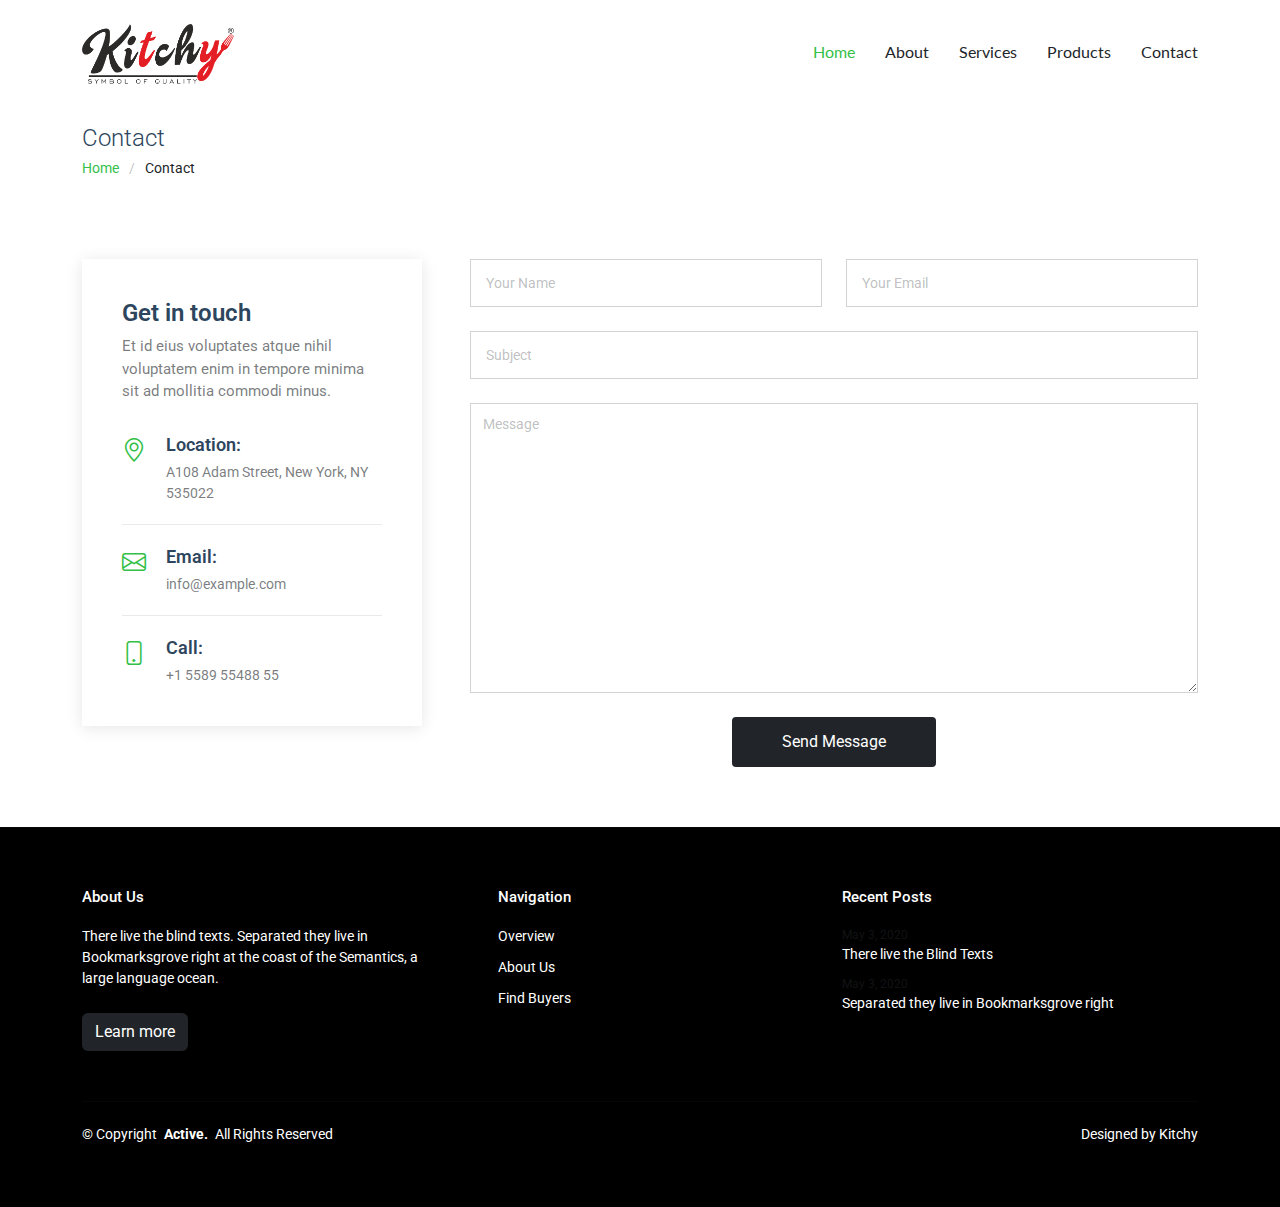
<file: contact.html>
<!DOCTYPE html>
<html lang="en">

<head>
  <meta charset="utf-8">
  <meta content="width=device-width, initial-scale=1.0" name="viewport">
  <title>Kitchy online stores : Contact us</title>
  <meta name="description" content="">
  <meta name="keywords" content="">

  <!-- Favicons -->
  <link href="assets/img/favicon.png" rel="icon">
  <link href="assets/img/apple-touch-icon.png" rel="apple-touch-icon">

  <!-- Fonts -->
  <link href="https://fonts.googleapis.com" rel="preconnect">
  <link href="https://fonts.gstatic.com" rel="preconnect" crossorigin>
  <link href="https://fonts.googleapis.com/css2?family=Roboto:ital,wght@0,100;0,300;0,400;0,500;0,700;0,900;1,100;1,300;1,400;1,500;1,700;1,900&family=Lato:ital,wght@0,100;0,300;0,400;0,700;0,900;1,100;1,300;1,400;1,700;1,900&display=swap" rel="stylesheet">

  <!-- Vendor CSS Files -->
  <link href="assets/vendor/bootstrap/css/bootstrap.min.css" rel="stylesheet">
  <link href="assets/vendor/bootstrap-icons/bootstrap-icons.css" rel="stylesheet">
  <link href="assets/vendor/aos/aos.css" rel="stylesheet">
  <link href="assets/vendor/swiper/swiper-bundle.min.css" rel="stylesheet">
  <link href="assets/vendor/glightbox/css/glightbox.min.css" rel="stylesheet">

  <!-- Main CSS File -->
  <link href="assets/css/main.css" rel="stylesheet">
</head>

<body class="contact-page">

  <header id="header" class="header d-flex align-items-center sticky-top">
    <div class="container-fluid container-xl position-relative d-flex align-items-center justify-content-between">

        <a href="index.html" class="logo d-flex align-items-center">
            <!-- Uncomment the line below if you also wish to use an image logo -->
            <!-- <img src="assets/img/logo.png" alt=""> -->
            <h1 class="sitename"><img src="images/LOGO.png" class="img-fluid w-100"></h1>
          </a>
    
          <nav id="navmenu" class="navmenu">
            <ul>
              <li><a href="index.html" class="active">Home</a></li>
              <li><a href="about.html">About</a></li>
              <li><a href="services.html">Services</a></li>
              <li><a href="portfolio.html">Products</a></li>
        
              <!-- <li class="dropdown"><a href="#"><span>Dropdown</span> <i class="bi bi-chevron-down toggle-dropdown"></i></a>
                <ul>
                
                  <li><a href="#">Dropdown 2</a></li>
                  <li><a href="#">Dropdown 3</a></li>
                  <li><a href="#">Dropdown 4</a></li>
                </ul>
              </li> -->
              <li><a href="contact.html">Contact</a></li>
            </ul>
            <i class="mobile-nav-toggle d-xl-none bi bi-list"></i>
          </nav>
    
        </div>
      </header>

  <main class="main">

    <!-- Page Title -->
    <div class="page-title light-background">
      <div class="container">
        <h1>Contact</h1>
        <nav class="breadcrumbs">
          <ol>
            <li><a href="index.html">Home</a></li>
            <li class="current">Contact</li>
          </ol>
        </nav>
      </div>
    </div><!-- End Page Title -->

    <!-- Contact Section -->
    <section id="contact" class="contact section">

      <div class="container" data-aos="fade">

        <div class="row gy-5 gx-lg-5">

          <div class="col-lg-4">

            <div class="info">
              <h3>Get in touch</h3>
              <p>Et id eius voluptates atque nihil voluptatem enim in tempore minima sit ad mollitia commodi minus.</p>

              <div class="info-item d-flex">
                <i class="bi bi-geo-alt flex-shrink-0"></i>
                <div>
                  <h4>Location:</h4>
                  <p>A108 Adam Street, New York, NY 535022</p>
                </div>
              </div><!-- End Info Item -->

              <div class="info-item d-flex">
                <i class="bi bi-envelope flex-shrink-0"></i>
                <div>
                  <h4>Email:</h4>
                  <p>info@example.com</p>
                </div>
              </div><!-- End Info Item -->

              <div class="info-item d-flex">
                <i class="bi bi-phone flex-shrink-0"></i>
                <div>
                  <h4>Call:</h4>
                  <p>+1 5589 55488 55</p>
                </div>
              </div><!-- End Info Item -->

            </div>

          </div>

          <div class="col-lg-8">
            <form action="forms/contact.php" method="post" role="form" class="php-email-form">
              <div class="row">
                <div class="col-md-6 form-group">
                  <input type="text" name="name" class="form-control" id="name" placeholder="Your Name" required="">
                </div>
                <div class="col-md-6 form-group mt-3 mt-md-0">
                  <input type="email" class="form-control" name="email" id="email" placeholder="Your Email" required="">
                </div>
              </div>
              <div class="form-group mt-3">
                <input type="text" class="form-control" name="subject" id="subject" placeholder="Subject" required="">
              </div>
              <div class="form-group mt-3">
                <textarea class="form-control" name="message" placeholder="Message" required=""></textarea>
              </div>
              <div class="my-3">
                <div class="loading">Loading</div>
                <div class="error-message"></div>
                <div class="sent-message">Your message has been sent. Thank you!</div>
              </div>
              <div class="text-center"><button type="submit" class="btn btn-dark bg-dark text-white">Send Message</button></div>
            </form>
          </div><!-- End Contact Form -->

        </div>

      </div>

    </section><!-- /Contact Section -->

  </main>

 
  <footer id="footer" class="footer light-background">
    <div class="container">
      <div class="row g-4">
        <div class="col-md-6 col-lg-4 mb-3 mb-md-0">
          <div class="widget">
            <h3 class="widget-heading">About Us</h3>
            <p class="mb-4">
              There live the blind texts. Separated they live in Bookmarksgrove
              right at the coast of the Semantics, a large language ocean.
            </p>
            <p class="mb-0">
              <a href="#" class="btn btn-md btn-white bg-dark">Learn more</a>
            </p>
          </div>
        </div>
        <div class="col-md-6 col-lg-4 ps-lg-5 mb-3 mb-md-0">
          <div class="widget">
            <h3 class="widget-heading">Navigation</h3>
            <ul class="list-unstyled float-start me-5">
              <li><a href="#">Overview</a></li>
              <li><a href="#">About Us</a></li>
              <li><a href="#">Find Buyers</a></li>
            </ul>
          
          </div>
        </div>
        <div class="col-md-6 col-lg-4 pl-lg-5">
          <div class="widget">
            <h3 class="widget-heading">Recent Posts</h3>
            <ul class="list-unstyled footer-blog-entry">
              <li>
                <span class="d-block date">May 3, 2020</span>
                <a href="#">There live the Blind Texts</a>
              </li>
              <li>
                <span class="d-block date">May 3, 2020</span>
                <a href="#">Separated they live in Bookmarksgrove right</a>
              </li>
            </ul>
          </div>
        </div>
    
      </div>

      <div class="copyright d-flex flex-column flex-md-row align-items-center justify-content-md-between">
        <p>© <span>Copyright</span> <strong class="px-1 sitename">Active.</strong> <span>All Rights Reserved</span></p>
        <div class="credits">
           Designed by <a href="#">Kitchy</a>
        </div>
      </div>
    </div>
  </footer>
  <!-- Scroll Top -->
  <a href="#" id="scroll-top" class="scroll-top d-flex align-items-center justify-content-center"><i class="bi bi-arrow-up-short"></i></a>

  <!-- Preloader -->
  <div id="preloader"></div>

  <!-- Vendor JS Files -->
  <script src="assets/vendor/bootstrap/js/bootstrap.bundle.min.js"></script>
  <script src="assets/vendor/php-email-form/validate.js"></script>
  <script src="assets/vendor/aos/aos.js"></script>
  <script src="assets/vendor/swiper/swiper-bundle.min.js"></script>
  <script src="assets/vendor/purecounter/purecounter_vanilla.js"></script>
  <script src="assets/vendor/glightbox/js/glightbox.min.js"></script>
  <script src="assets/vendor/imagesloaded/imagesloaded.pkgd.min.js"></script>
  <script src="assets/vendor/isotope-layout/isotope.pkgd.min.js"></script>

  <!-- Main JS File -->
  <script src="assets/js/main.js"></script>

</body>

</html>
</file>
<file: assets/css/main.css>
/* Fonts */
:root {
  --default-font: "Roboto",  system-ui, -apple-system, "Segoe UI", Roboto, "Helvetica Neue", Arial, "Noto Sans", "Liberation Sans", sans-serif, "Apple Color Emoji", "Segoe UI Emoji", "Segoe UI Symbol", "Noto Color Emoji";
  --heading-font: "Roboto",  sans-serif;
  --nav-font: "Lato",  sans-serif;
}

/* Global Colors - The following color variables are used throughout the website. Updating them here will change the color scheme of the entire website */
:root { 
  --background-color: #ffffff; /* Background color for the entire website, including individual sections */
  --default-color: #212529; /* Default color used for the majority of the text content across the entire website */
  --heading-color: #2d465e; /* Color for headings, subheadings and title throughout the website */
  --accent-color: #34bf49; /* Accent color that represents your brand on the website. It's used for buttons, links, and other elements that need to stand out */
  --surface-color: #ffffff; /* The surface color is used as a background of boxed elements within sections, such as cards, icon boxes, or other elements that require a visual separation from the global background. */
  --contrast-color: #ffffff; /* Contrast color for text, ensuring readability against backgrounds of accent, heading, or default colors. */
}

/* Nav Menu Colors - The following color variables are used specifically for the navigation menu. They are separate from the global colors to allow for more customization options */
:root {
  --nav-color: #212529;  /* The default color of the main navmenu links */
  --nav-hover-color: #34bf49; /* Applied to main navmenu links when they are hovered over or active */
  --nav-mobile-background-color: #ffffff; /* Used as the background color for mobile navigation menu */
  --nav-dropdown-background-color: #ffffff; /* Used as the background color for dropdown items that appear when hovering over primary navigation items */
  --nav-dropdown-color: #212529; /* Used for navigation links of the dropdown items in the navigation menu. */
  --nav-dropdown-hover-color: #34bf49; /* Similar to --nav-hover-color, this color is applied to dropdown navigation links when they are hovered over. */
}

/* Color Presets - These classes override global colors when applied to any section or element, providing reuse of the sam color scheme. */

.light-background {
  --background-color: #ffffff;
  --surface-color: #ffffff;
}

.dark-background {
  --background-color: #060606;
  --default-color: #ffffff;
  --heading-color: #ffffff;
  --surface-color: #252525;
  --contrast-color: #ffffff;
}

/* Smooth scroll */
:root {
  scroll-behavior: smooth;
}

/*--------------------------------------------------------------
# General Styling & Shared Classes
--------------------------------------------------------------*/
body {
  color: var(--default-color);
  background-color: var(--background-color);
  font-family: var(--default-font);
}

a {
  color: var(--accent-color);
  text-decoration: none;
  transition: 0.3s;
}

a:hover {
  color: color-mix(in srgb, var(--accent-color), transparent 25%);
  text-decoration: none;
}

h1,
h2,
h3,
h4,
h5,
h6 {
  color: var(--heading-color);
  font-family: var(--heading-font);
}

/* PHP Email Form Messages
------------------------------*/
.php-email-form .error-message {
  display: none;
  background: #df1529;
  color: #ffffff;
  text-align: left;
  padding: 15px;
  margin-bottom: 24px;
  font-weight: 600;
}

.php-email-form .sent-message {
  display: none;
  color: #ffffff;
  background: black !important;
  text-align: center;
  padding: 15px;
  margin-bottom: 24px;
  font-weight: 600;
}

.php-email-form .loading {
  display: none;
  background: var(--surface-color);
  text-align: center;
  padding: 15px;
  margin-bottom: 24px;
}

.php-email-form .loading:before {
  content: "";
  display: inline-block;
  border-radius: 50%;
  width: 24px;
  height: 24px;
  margin: 0 10px -6px 0;
  border: 3px solid var(--accent-color);
  border-top-color: var(--surface-color);
  animation: php-email-form-loading 1s linear infinite;
}

@keyframes php-email-form-loading {
  0% {
    transform: rotate(0deg);
  }

  100% {
    transform: rotate(360deg);
  }
}

/*--------------------------------------------------------------
# Global Header
--------------------------------------------------------------*/
.header {
  color: var(--default-color);
  background-color: var(--background-color);
  padding: 20px 0;
  transition: all 0.5s;
  z-index: 997;
}

.header .logo {
  line-height: 1;
}

.header .logo img {
  max-height: 60px;
  margin-right: 8px;
}

.header .logo h1 {
  font-size: 50px;
  margin: 0;
  font-weight: 300;
  color: var(--heading-color);
}

.scrolled .header {
  box-shadow: 0px 0 18px rgba(0, 0, 0, 0.1);
}

/*--------------------------------------------------------------
# Navigation Menu
--------------------------------------------------------------*/
/* Navmenu - Desktop */
@media (min-width: 1200px) {
  .navmenu {
    padding: 0;
  }

  .navmenu ul {
    margin: 0;
    padding: 0;
    display: flex;
    list-style: none;
    align-items: center;
  }

  .navmenu li {
    position: relative;
  }

  .navmenu a,
  .navmenu a:focus {
    color: var(--nav-color);
    padding: 18px 15px;
    font-size: 16px;
    font-family: var(--nav-font);
    font-weight: 400;
    display: flex;
    align-items: center;
    justify-content: space-between;
    white-space: nowrap;
    transition: 0.3s;
  }

  .navmenu a i,
  .navmenu a:focus i {
    font-size: 12px;
    line-height: 0;
    margin-left: 5px;
    transition: 0.3s;
  }

  .navmenu li:last-child a {
    padding-right: 0;
  }

  .navmenu li:hover>a,
  .navmenu .active,
  .navmenu .active:focus {
    color: var(--nav-hover-color);
  }

  .navmenu .dropdown ul {
    margin: 0;
    padding: 10px 0;
    background: var(--nav-dropdown-background-color);
    display: block;
    position: absolute;
    visibility: hidden;
    left: 14px;
    top: 130%;
    opacity: 0;
    transition: 0.3s;
    border-radius: 4px;
    z-index: 99;
    box-shadow: 0px 0px 30px rgba(0, 0, 0, 0.1);
  }

  .navmenu .dropdown ul li {
    min-width: 200px;
  }

  .navmenu .dropdown ul a {
    padding: 10px 20px;
    font-size: 15px;
    text-transform: none;
    color: var(--nav-dropdown-color);
  }

  .navmenu .dropdown ul a i {
    font-size: 12px;
  }

  .navmenu .dropdown ul a:hover,
  .navmenu .dropdown ul .active:hover,
  .navmenu .dropdown ul li:hover>a {
    color: var(--nav-dropdown-hover-color);
  }

  .navmenu .dropdown:hover>ul {
    opacity: 1;
    top: 100%;
    visibility: visible;
  }

  .navmenu .dropdown .dropdown ul {
    top: 0;
    left: -90%;
    visibility: hidden;
  }

  .navmenu .dropdown .dropdown:hover>ul {
    opacity: 1;
    top: 0;
    left: -100%;
    visibility: visible;
  }
}

/* Navmenu - Mobile */
@media (max-width: 1199px) {
  .mobile-nav-toggle {
    color: var(--nav-color);
    font-size: 28px;
    line-height: 0;
    margin-right: 10px;
    cursor: pointer;
    transition: color 0.3s;
  }

  .navmenu {
    padding: 0;
    z-index: 9997;
  }

  .navmenu ul {
    display: none;
    list-style: none;
    position: absolute;
    inset: 60px 20px 20px 20px;
    padding: 10px 0;
    margin: 0;
    border-radius: 6px;
    background-color: var(--nav-mobile-background-color);
    overflow-y: auto;
    transition: 0.3s;
    z-index: 9998;
    box-shadow: 0px 0px 30px rgba(0, 0, 0, 0.1);
  }

  .navmenu a,
  .navmenu a:focus {
    color: var(--nav-color);
    padding: 10px 20px;
    font-family: var(--nav-font);
    font-size: 17px;
    font-weight: 500;
    display: flex;
    align-items: center;
    justify-content: space-between;
    white-space: nowrap;
    transition: 0.3s;
  }

  .navmenu a i,
  .navmenu a:focus i {
    font-size: 12px;
    line-height: 0;
    margin-left: 5px;
    width: 30px;
    height: 30px;
    display: flex;
    align-items: center;
    justify-content: center;
    border-radius: 50%;
    transition: 0.3s;
    background-color: color-mix(in srgb, var(--accent-color), transparent 90%);
  }

  .navmenu a i:hover,
  .navmenu a:focus i:hover {
    background-color: var(--accent-color);
    color: var(--contrast-color);
  }

  .navmenu a:hover,
  .navmenu .active,
  .navmenu .active:focus {
    color: var(--nav-hover-color);
  }

  .navmenu .active i,
  .navmenu .active:focus i {
    background-color: var(--accent-color);
    color: var(--contrast-color);
    transform: rotate(180deg);
  }

  .navmenu .dropdown ul {
    position: static;
    display: none;
    z-index: 99;
    padding: 10px 0;
    margin: 10px 20px;
    background-color: var(--nav-dropdown-background-color);
    border: 1px solid color-mix(in srgb, var(--default-color), transparent 90%);
    box-shadow: none;
    transition: all 0.5s ease-in-out;
  }

  .navmenu .dropdown ul ul {
    background-color: rgba(33, 37, 41, 0.1);
  }

  .navmenu .dropdown ul a {
    color: var(--nav-dropdown-color);
  }

  .navmenu .dropdown ul a:hover,
  .navmenu .dropdown ul .active:hover,
  .navmenu .dropdown ul li:hover>a {
    color: var(--nav-dropdown-hover-color);
  }

  .navmenu .dropdown>.dropdown-active {
    display: block;
    background-color: rgba(33, 37, 41, 0.03);
  }

  .mobile-nav-active {
    overflow: hidden;
  }

  .mobile-nav-active .mobile-nav-toggle {
    color: #fff;
    position: absolute;
    font-size: 32px;
    top: 15px;
    right: 15px;
    margin-right: 0;
    z-index: 9999;
  }

  .mobile-nav-active .navmenu {
    position: fixed;
    overflow: hidden;
    inset: 0;
    background: rgba(33, 37, 41, 0.8);
    transition: 0.3s;
  }

  .mobile-nav-active .navmenu>ul {
    display: block;
  }
}

/*--------------------------------------------------------------
# Global Footer
--------------------------------------------------------------*/
.footer {
  background-color:black !important;
  color: white !important;
  padding: 60px 0;
  font-size: 14px;
  border-top: 1px solid color-mix(in srgb, var(--default-color), transparent 80%);
}

.footer a {
  color: white !important;
}

.footer a:hover {
  color: white !important;
}

.footer .copyright {
  margin-top: 50px;
  position: relative;
  padding-top: 20px;
  border-top: 1px solid color-mix(in srgb, var(--default-color), transparent 80%);
}

.footer .copyright p,
.footer .copyright .credits {
  margin: 2px 0;
}

.footer .btn-learn-more {
  background-color: var(--accent-color);
  border-radius: 30px;
  padding: 8px 30px;
  border: 2px solid transparent;
  transition: 0.3s all ease-in-out;
  font-size: 14px;
  color: white !important;
}

.footer .btn-learn-more:hover {
  border-color: var(--accent-color);
  background-color: transparent;
  color: white !important;
}

.footer .widget .widget-heading {
  font-size: 15px;
  color: white !important;
  margin-bottom: 20px;
}

.footer .widget ul li {
  margin-bottom: 10px;
  line-height: 1.5;
}

.footer .widget ul li a {
  color: color-mix(in srgb, var(--heading-color), transparent 50%);
}

.footer .widget ul li a:hover {
  text-decoration: none;
  color: var(--heading-color);
}

.footer .widget .footer-blog-entry .date {
  color: color-mix(in srgb, var(--default-color), transparent 50%);
  font-size: 12px;
}

.footer .social-icons li {
  display: inline-block;
}

.footer .social-icons li a {
  display: inline-block;
  width: 40px;
  height: 40px;
  position: relative;
  border-radius: 50%;
  background: color-mix(in srgb, var(--default-color), transparent 90%);
}

.footer .social-icons li a span {
  color: color-mix(in srgb, var(--heading-color), transparent 0%);
  position: absolute;
  top: 50%;
  left: 50%;
  transform: translate(-50%, -50%);
  transition: 0.3s all ease-in-out;
}

.footer .social-icons li a:hover {
  background: var(--accent-color);
}

.footer .social-icons li a:hover span {
  color: white;
}

.footer .social-icons li:first-child a {
  padding-left: 0;
}

.footer .footer-subscribe form {
  position: relative;
}

.footer .footer-subscribe .form-control {
  font-size: 14px;
  height: 42px;
  border: 2px solid color-mix(in srgb, var(--default-color), transparent 40%);
  background: none;
  color: white;
  padding-right: 40px;
}

.footer .footer-subscribe .form-control:focus {
  border-color: color-mix(in srgb, var(--default-color), transparent 10%);
  box-shadow: none;
}

.footer .footer-subscribe .form-control::placeholder {
  color: color-mix(in srgb, var(--heading-color), transparent 60%);
}

.footer .footer-subscribe .btn-link {
  padding: 0;
  margin: 0;
  font-size: 1.5rem;
  background-color: none;
  border-color: none;
  position: absolute;
  line-height: 0;
  color: color-mix(in srgb, var(--heading-color), transparent 20%);
  top: 20px;
  right: 10px;
  transform: translateY(-50%) rotate(0deg);
}

.footer .footer-subscribe .btn-link:hover,
.footer .footer-subscribe .btn-link:focus,
.footer .footer-subscribe .btn-link:active {
  text-decoration: none;
}

/*--------------------------------------------------------------
# Preloader
--------------------------------------------------------------*/
#preloader {
  position: fixed;
  inset: 0;
  z-index: 999999;
  overflow: hidden;
  background: var(--background-color);
  transition: all 0.6s ease-out;
}

#preloader:before {
  content: "";
  position: fixed;
  top: calc(50% - 30px);
  left: calc(50% - 30px);
  border: 6px solid #ffffff;
  border-color: var(--accent-color) transparent var(--accent-color) transparent;
  border-radius: 50%;
  width: 60px;
  height: 60px;
  animation: animate-preloader 1.5s linear infinite;
}

@keyframes animate-preloader {
  0% {
    transform: rotate(0deg);
  }

  100% {
    transform: rotate(360deg);
  }
}

/*--------------------------------------------------------------
# Scroll Top Button
--------------------------------------------------------------*/
.scroll-top {
  position: fixed;
  visibility: hidden;
  opacity: 0;
  right: 15px;
  bottom: 15px;
  z-index: 99999;
  background-color: var(--accent-color);
  width: 40px;
  height: 40px;
  border-radius: 4px;
  transition: all 0.4s;
}

.scroll-top i {
  font-size: 24px;
  color: var(--contrast-color);
  line-height: 0;
}

.scroll-top:hover {
  background-color: color-mix(in srgb, var(--accent-color), transparent 20%);
  color: var(--contrast-color);
}

.scroll-top.active {
  visibility: visible;
  opacity: 1;
}

/*--------------------------------------------------------------
# Disable aos animation delay on mobile devices
--------------------------------------------------------------*/
@media screen and (max-width: 768px) {
  [data-aos-delay] {
    transition-delay: 0 !important;
  }
}

/*--------------------------------------------------------------
# Global Page Titles & Breadcrumbs
--------------------------------------------------------------*/
.page-title {
  color: var(--default-color);
  background-color: var(--background-color);
  padding: 20px 0;
  position: relative;
}

.page-title h1 {
  font-size: 24px;
  font-weight: 300;
  margin: 0 0 5px 0;
}

.page-title .breadcrumbs ol {
  display: flex;
  flex-wrap: wrap;
  list-style: none;
  padding: 0;
  margin: 0;
  font-size: 14px;
  font-weight: 400;
}

.page-title .breadcrumbs ol li+li {
  padding-left: 10px;
}

.page-title .breadcrumbs ol li+li::before {
  content: "/";
  display: inline-block;
  padding-right: 10px;
  color: color-mix(in srgb, var(--default-color), transparent 70%);
}

/*--------------------------------------------------------------
# Global Sections
--------------------------------------------------------------*/
section,
.section {
  color: var(--default-color);
  background-color: var(--background-color);
  padding: 60px 0;
  scroll-margin-top: 100px;
  overflow: clip;
}

@media (max-width: 1199px) {

  section,
  .section {
    scroll-margin-top: 66px;
  }
}

/*--------------------------------------------------------------
# Global Section Titles
--------------------------------------------------------------*/
.section-title {
  text-align: center;
  padding-bottom: 60px;
  position: relative;
}

.section-title h2 {
  font-size: 22px;
  font-weight: 500;
  margin-bottom: 0;
}

.section-title p {
  font-size: 15px;
  margin-bottom: 10px;
}

/*--------------------------------------------------------------
# About Section
--------------------------------------------------------------*/
.about .btn-get-started {
  background-color: var(--accent-color);
  color: var(--contrast-color);
  border-radius: 30px;
  padding: 8px 30px;
  border: 2px solid transparent;
  transition: 0.3s all ease-in-out;
  font-size: 14px;
}

.about .btn-get-started:hover {
  border-color: var(--accent-color);
  background-color: transparent;
  color: var(--accent-color);
}

.about h1 {
  color: var(--heading-color);
  font-size: 30px;
}

.about p {
  line-height: 1.7;
  color: var(--default-color);
}

.about .swiper-pagination {
  position: absolute;
  bottom: 30px;
}

.about .swiper-pagination .swiper-pagination-bullet {
  margin: 0 5px;
  background: #ffffff;
  opacity: 0.3;
}

.about .swiper-pagination .swiper-pagination-bullet.swiper-pagination-bullet-active {
  background: var(--accent-color);
  opacity: 1;
}

.about .section-subtitle {
  font-size: 15px;
  margin-bottom: 10px;
  display: block;
  color: var(--default-color);
}

/*--------------------------------------------------------------
# About 2 Section
--------------------------------------------------------------*/
.about-2 .content {
  background-color: var(--surface-color);
  padding-top: 50px;
  padding-bottom: 50px;
}

.about-2 .content-subtitle {
  font-size: 15px;
  margin-bottom: 10px;
  display: block;
  color: var(--default-color);
}

.about-2 .content-title {
  color: var(--heading-color);
  font-size: 22px;
  margin-bottom: 30px;
}

.about-2 p {
  line-height: 1.7;
  color: var(--default-color);
}

.about-2 .btn-get-started {
  background-color: var(--accent-color);
  color: var(--contrast-color);
  border-radius: 30px;
  padding: 8px 30px;
  border: 2px solid transparent;
  transition: 0.3s all ease-in-out;
  font-size: 14px;
}

.about-2 .btn-get-started:hover {
  border-color: var(--accent-color);
  background-color: transparent;
  color: var(--accent-color);
}

.about-2 .lead {
  line-height: 1.6;
  font-size: 18px;
  font-weight: normal;
  color: var(--default-color);
}

/*--------------------------------------------------------------
# Services Section
--------------------------------------------------------------*/
.services {
  padding-top: 60px;
  padding-bottom: 60px;
}

.services .services-item .services-icon {
  color: black !important;
  margin-bottom: 20px;
}

.services .services-item .services-icon i {
  font-size: 48px !important;
}

.services .services-item h3 {
  font-size: 17px;
  font-weight: 100;
  color: var(--heading-color);
}

/*--------------------------------------------------------------
# Stats Section
--------------------------------------------------------------*/
.stats {
  padding-top: 60px;
}

.stats .content-subtitle {
  font-size: 15px;
  margin-bottom: 10px;
  display: block;
  color: var(--default-color);
}

.stats .lead {
  line-height: 1.6;
  font-size: 18px;
  font-weight: normal;
  color: var(--default-color);
}

.stats .content-title {
  color: var(--heading-color);
  font-size: 22px;
  margin-bottom: 30px;
}

.stats p {
  line-height: 1.7;
  color: var(--default-color);
}

.stats .btn-get-started {
  background-color: var(--accent-color);
  color: var(--contrast-color);
  border-radius: 30px;
  padding: 8px 30px;
  border: 2px solid transparent;
  transition: 0.3s all ease-in-out;
  font-size: 14px;
}

.stats .btn-get-started:hover {
  border-color: var(--accent-color);
  background-color: transparent;
  color: var(--accent-color);
}

.stats .count-numbers .number {
  font-size: 1.8rem;
  color: var(--heading-color);
  position: relative;
  display: block;
  padding-bottom: 7px;
  margin-bottom: 10px;
}

.stats .count-numbers .number:after {
  content: "";
  left: 0;
  bottom: 0;
  position: absolute;
  width: 20px;
  height: 2px;
  background: var(--accent-color);
}

/*--------------------------------------------------------------
# Blog Posts Section
--------------------------------------------------------------*/
.blog-posts .title-wrap {
  padding-bottom: 30px;
}

.blog-posts .content-subtitle {
  font-size: 15px;
  margin-bottom: 10px;
  display: block;
  color: var(--default-color);
}

.blog-posts .content-title {
  color: var(--heading-color);
  font-size: 22px;
  margin-bottom: 30px;
}

.blog-posts .post-entry .thumb {
  margin-bottom: 20px;
}

.blog-posts .post-entry .thumb img {
  transition: 0.3s all ease;
}

.blog-posts .post-entry .thumb:hover img {
  opacity: 0.8;
}

.blog-posts .post-entry .meta {
  font-size: 12px;
  margin-bottom: 20px;
}

.blog-posts .post-entry .meta .cat {
  text-transform: uppercase;
  font-weight: normal;
  color: var(--heading-color);
}

.blog-posts .post-entry .meta .date {
  color: color-mix(in srgb, var(--default-color), transparent 25%);
}

.blog-posts .post-entry .post-content {
  padding-left: 30px;
  padding-right: 30px;
}

.blog-posts .post-entry .post-content h3 {
  font-size: 18px;
  line-height: 1.2;
}

.blog-posts .post-entry .post-content h3 a {
  color: var(--heading-color);
}

.blog-posts .post-entry .post-content h3 a:hover {
  color: var(--accent-color);
}

.blog-posts .author .pic {
  flex: 0 0 50px;
  margin-right: 20px;
}

.blog-posts .author .author-name {
  line-height: 1.3;
}

.blog-posts .author .author-name strong {
  color: var(--heading-color);
  font-weight: normal;
}

.blog-posts .author .author-name span {
  font-size: 14px;
  color: color-mix(in srgb, var(--default-color), transparent 25%);
}

/*--------------------------------------------------------------
# Tabs Section
--------------------------------------------------------------*/
.tabs .service-item .service-icon {
  display: flex;
  align-items: center;
  justify-content: center;
  width: 40px;
  height: 40px;
  flex: 0 0 40px;
  border-radius: 4px;
  position: relative;
  color: var(--accent-color);
  background-color: color-mix(in srgb, var(--default-color), transparent 95%);
  margin-right: 20px;
  font-size: 16px;
}

.tabs .service-item .service-contents h3 {
  font-size: 16px;
  color: var(--heading-color);
}

.tabs .service-item.link {
  padding: 20px;
  margin-bottom: 10px;
  border-radius: 7px;
}

.tabs .service-item.link .service-contents {
  color: var(--default-color);
}

.tabs .service-item.link .service-contents *:last-child {
  margin-bottom: 0;
}

.tabs .service-item.link:hover {
  background: color-mix(in srgb, var(--default-color), transparent 96%);
}

.tabs .service-item.link:hover .service-icon {
  background-color: color-mix(in srgb, var(--default-color), transparent 90%);
  color: var(--default-color);
}

.tabs .service-item.link.active {
  background: var(--surface-color);
}

.tabs .service-item.link.active .service-icon {
  background-color: var(--accent-color);
  color: var(--contrast-color);
}

/*--------------------------------------------------------------
# Services 2 Section
--------------------------------------------------------------*/
.services-2 .content-subtitle {
  font-size: 15px;
  margin-bottom: 10px;
  display: block;
  color: var(--default-color);
}

.services-2 .content-title {
  color: var(--heading-color);
  font-size: 22px;
  margin-bottom: 30px;
}

.services-2 p {
  line-height: 1.7;
  color: var(--default-color);
}

.services-2 .lead {
  line-height: 1.6;
  font-size: 18px;
  font-weight: normal;
  color: var(--default-color);
}

.services-2 .btn-get-started {
  background-color: var(--accent-color);
  color: var(--contrast-color);
  border-radius: 30px;
  padding: 8px 30px;
  border: 2px solid transparent;
  transition: 0.3s all ease-in-out;
  font-size: 14px;
}

.services-2 .btn-get-started:hover {
  border-color: var(--accent-color);
  background-color: transparent;
  color: black !important;
}

.services-2 .services-item .services-icon {
  color: black !important;
  margin-bottom: 20px;
}

.services-2 .services-item .services-icon i {
  font-size: 48px;
}

.services-2 .services-item h3 {
  font-size: 17px;
  font-weight: 400;
  color: var(--heading-color);
}

/*--------------------------------------------------------------
# Pricing Section
--------------------------------------------------------------*/
.pricing .pricing-item {
  background-color: var(--surface-color);
  box-shadow: 0px 5px 90px rgba(0, 0, 0, 0.1);
  padding: 40px 20px;
  text-align: center;
  border-radius: 8px;
  position: relative;
  overflow: hidden;
}

.pricing .pricing-item h3 {
  padding: 15px;
  margin-top: 15px;
  font-size: 18px;
  font-weight: 600;
}

.pricing .pricing-item h4 {
  color: var(--accent-color);
  font-size: 42px;
  font-family: var(--default-font);
  font-weight: 500;
}

.pricing .pricing-item h4 sup {
  font-size: 20px;
  top: -15px;
  left: -3px;
}

.pricing .pricing-item h4 span {
  color: color-mix(in srgb, var(--default-color), transparent 40%);
  font-size: 16px;
  font-weight: 300;
}

.pricing .pricing-item ul {
  padding: 20px 0;
  list-style: none;
  text-align: center;
  line-height: 20px;
  font-size: 14px;
}

.pricing .pricing-item ul li {
  padding-bottom: 16px;
}

.pricing .pricing-item ul .na {
  color: color-mix(in srgb, var(--default-color), transparent 60%);
  text-decoration: line-through;
}

.pricing .pricing-item .btn-wrap {
  padding: 15px;
  text-align: center;
}

.pricing .pricing-item .btn-buy {
  color: var(--accent-color);
  background-color: transparent;
  border: 2px solid var(--accent-color);
  display: inline-block;
  padding: 10px 40px 12px 40px;
  border-radius: 50px;
  font-size: 14px;
  font-family: var(--heading-font);
  font-weight: 600;
  transition: 0.3s;
}

.pricing .pricing-item .btn-buy:hover {
  background: var(--accent-color);
  color: var(--contrast-color);
}

.pricing .recommended .btn-buy {
  background: var(--accent-color);
  color: var(--contrast-color);
}

.pricing .recommended .btn-buy:hover {
  background: color-mix(in srgb, var(--accent-color), transparent 20%);
  border-color: color-mix(in srgb, var(--accent-color), transparent 20%);
}

.pricing .recommended-badge {
  position: absolute;
  top: 20px;
  left: 50%;
  transform: translateX(-50%);
  z-index: 1;
  font-size: 13px;
  padding: 3px 25px 6px 25px;
  background: color-mix(in srgb, var(--accent-color), transparent 92%);
  color: var(--accent-color);
  border-radius: 50px;
}

/*--------------------------------------------------------------
# Faq Section
--------------------------------------------------------------*/
.faq .content-subtitle {
  font-size: 15px;
  margin-bottom: 10px;
  display: block;
  color: var(--default-color);
}

.faq .content-title {
  color: var(--heading-color);
  font-size: 22px;
  margin-bottom: 30px;
}

.faq p {
  line-height: 1.7;
  color: var(--default-color);
}

.faq .custom-accordion .accordion-item {
  background-color: var(--surface-color);
  margin-bottom: 0px;
  position: relative;
  border-radius: 0px;
  overflow: hidden;
}

.faq .custom-accordion .accordion-item .btn-link {
  display: block;
  width: 100%;
  padding: 15px 0;
  text-decoration: none;
  text-align: left;
  color: var(--default-color);
  border: none;
  padding-left: 40px;
  border-radius: 0;
  position: relative;
  background-color: color-mix(in srgb, var(--default-color), transparent 94%);
}

.faq .custom-accordion .accordion-item .btn-link:before {
  content: "\f282";
  display: inline-block;
  font-family: "bootstrap-icons" !important;
  font-style: normal;
  font-weight: normal !important;
  font-variant: normal;
  text-transform: none;
  line-height: 1;
  vertical-align: -0.125em;
  -webkit-font-smoothing: antialiased;
  position: absolute;
  top: 50%;
  transform: translateY(-50%);
  left: 15px;
}

.faq .custom-accordion .accordion-item .btn-link[aria-expanded=true] {
  color: var(--accent-color);
}

.faq .custom-accordion .accordion-item .btn-link[aria-expanded=true]:before {
  font-family: "bootstrap-icons" !important;
  content: "\f286";
  position: absolute;
  color: var(--accent-color);
  top: 50%;
  transform: translateY(-50%);
}

.faq .custom-accordion .accordion-item .accordion-body {
  padding: 20px 20px 20px 20px;
  color: var(--default-color);
}

/*--------------------------------------------------------------
# Testimonials Section
--------------------------------------------------------------*/
.testimonials p {
  line-height: 1.7;
  color: var(--default-color);
}

.testimonials .testimonial {
  max-width: 500px;
  text-align: center;
  margin-bottom: 30px;
}

.testimonials .testimonial .name {
  font-size: 18px;
  color: var(--heading-color);
}

.testimonials .testimonial .img-wrap img {
  margin: 0 auto;
  width: 70px;
  border-radius: 50%;
}

.testimonials .swiper-pagination {
  position: absolute;
  bottom: 0px;
}

.testimonials .swiper-pagination .swiper-pagination-bullet {
  margin: 0 5px;
  background-color: color-mix(in srgb, var(--default-color) 65%, transparent);
  opacity: 0.3;
}

.testimonials .swiper-pagination .swiper-pagination-bullet.swiper-pagination-bullet-active {
  background: var(--accent-color);
  opacity: 1;
}

/*--------------------------------------------------------------
# Portfolio Section
--------------------------------------------------------------*/
.portfolio .portfolio-filters {
  padding: 0;
  margin: 0 auto 20px auto;
  list-style: none;
  text-align: center;
}

.portfolio .portfolio-filters li {
  cursor: pointer;
  display: inline-block;
  padding: 8px 20px 10px 20px;
  margin: 0;
  font-size: 15px;
  font-weight: 500;
  line-height: 1;
  margin-bottom: 5px;
  border-radius: 50px;
  transition: all 0.3s ease-in-out;
  font-family: var(--heading-font);
}

.portfolio .portfolio-filters li:hover,
.portfolio .portfolio-filters li.filter-active {
  color: var(--contrast-color);
  background-color: var(--accent-color);
}

.portfolio .portfolio-filters li:first-child {
  margin-left: 0;
}

.portfolio .portfolio-filters li:last-child {
  margin-right: 0;
}

@media (max-width: 575px) {
  .portfolio .portfolio-filters li {
    font-size: 14px;
    margin: 0 0 10px 0;
  }
}

.portfolio .portfolio-item {
  position: relative;
  overflow: hidden;
}

.portfolio .portfolio-item .portfolio-info {
  opacity: 0;
  position: absolute;
  left: 12px;
  right: 12px;
  bottom: -100%;
  z-index: 3;
  transition: all ease-in-out 0.5s;
  background: color-mix(in srgb, var(--background-color), transparent 10%);
  padding: 15px;
}

.portfolio .portfolio-item .portfolio-info h4 {
  font-size: 18px;
  font-weight: 600;
  padding-right: 50px;
}

.portfolio .portfolio-item .portfolio-info p {
  color: color-mix(in srgb, var(--default-color), transparent 30%);
  font-size: 14px;
  margin-bottom: 0;
  padding-right: 50px;
}

.portfolio .portfolio-item .portfolio-info .preview-link,
.portfolio .portfolio-item .portfolio-info .details-link {
  position: absolute;
  right: 50px;
  font-size: 24px;
  top: calc(50% - 14px);
  color: color-mix(in srgb, var(--default-color), transparent 30%);
  transition: 0.3s;
  line-height: 0;
}

.portfolio .portfolio-item .portfolio-info .preview-link:hover,
.portfolio .portfolio-item .portfolio-info .details-link:hover {
  color: var(--accent-color);
}

.portfolio .portfolio-item .portfolio-info .details-link {
  right: 14px;
  font-size: 28px;
}

.portfolio .portfolio-item:hover .portfolio-info {
  opacity: 1;
  bottom: 0;
}

/*--------------------------------------------------------------
# Portfolio Details Section
--------------------------------------------------------------*/
.portfolio-details .portfolio-details-slider img {
  width: 100%;
}

.portfolio-details .swiper-wrapper {
  height: auto;
}

.portfolio-details .swiper-button-prev,
.portfolio-details .swiper-button-next {
  width: 48px;
  height: 48px;
}

.portfolio-details .swiper-button-prev:after,
.portfolio-details .swiper-button-next:after {
  color: rgba(255, 255, 255, 0.8);
  background-color: rgba(0, 0, 0, 0.15);
  font-size: 24px;
  border-radius: 50%;
  width: 48px;
  height: 48px;
  display: flex;
  align-items: center;
  justify-content: center;
  transition: 0.3s;
}

.portfolio-details .swiper-button-prev:hover:after,
.portfolio-details .swiper-button-next:hover:after {
  background-color: rgba(0, 0, 0, 0.3);
}

@media (max-width: 575px) {

  .portfolio-details .swiper-button-prev,
  .portfolio-details .swiper-button-next {
    display: none;
  }
}

.portfolio-details .swiper-pagination {
  margin-top: 20px;
  position: relative;
}

.portfolio-details .swiper-pagination .swiper-pagination-bullet {
  width: 10px;
  height: 10px;
  background-color: color-mix(in srgb, var(--default-color), transparent 85%);
  opacity: 1;
}

.portfolio-details .swiper-pagination .swiper-pagination-bullet-active {
  background-color: var(--accent-color);
}

.portfolio-details .portfolio-info h3 {
  font-size: 22px;
  font-weight: 700;
  margin-bottom: 20px;
  padding-bottom: 20px;
  position: relative;
}

.portfolio-details .portfolio-info h3:after {
  content: "";
  position: absolute;
  display: block;
  width: 50px;
  height: 3px;
  background: var(--accent-color);
  left: 0;
  bottom: 0;
}

.portfolio-details .portfolio-info ul {
  list-style: none;
  padding: 0;
  font-size: 15px;
}

.portfolio-details .portfolio-info ul li {
  display: flex;
  flex-direction: column;
  padding-bottom: 15px;
}

.portfolio-details .portfolio-info ul strong {
  text-transform: uppercase;
  font-weight: 400;
  color: color-mix(in srgb, var(--default-color), transparent 50%);
  font-size: 14px;
}

.portfolio-details .portfolio-info .btn-visit {
  padding: 8px 40px;
  background: var(--accent-color);
  color: var(--contrast-color);
  border-radius: 50px;
  transition: 0.3s;
}

.portfolio-details .portfolio-info .btn-visit:hover {
  background: color-mix(in srgb, var(--accent-color), transparent 20%);
}

.portfolio-details .portfolio-description h2 {
  font-size: 26px;
  font-weight: 700;
  margin-bottom: 20px;
}

.portfolio-details .portfolio-description p {
  padding: 0;
}

.portfolio-details .portfolio-description .testimonial-item {
  padding: 30px 30px 0 30px;
  position: relative;
  background: color-mix(in srgb, var(--default-color), transparent 97%);
  margin-bottom: 50px;
}

.portfolio-details .portfolio-description .testimonial-item .testimonial-img {
  width: 90px;
  border-radius: 50px;
  border: 6px solid var(--background-color);
  float: left;
  margin: 0 10px 0 0;
}

.portfolio-details .portfolio-description .testimonial-item h3 {
  font-size: 18px;
  font-weight: bold;
  margin: 15px 0 5px 0;
  padding-top: 20px;
}

.portfolio-details .portfolio-description .testimonial-item h4 {
  font-size: 14px;
  color: #6c757d;
  margin: 0;
}

.portfolio-details .portfolio-description .testimonial-item .quote-icon-left,
.portfolio-details .portfolio-description .testimonial-item .quote-icon-right {
  color: color-mix(in srgb, var(--accent-color), transparent 50%);
  font-size: 26px;
  line-height: 0;
}

.portfolio-details .portfolio-description .testimonial-item .quote-icon-left {
  display: inline-block;
  left: -5px;
  position: relative;
}

.portfolio-details .portfolio-description .testimonial-item .quote-icon-right {
  display: inline-block;
  right: -5px;
  position: relative;
  top: 10px;
  transform: scale(-1, -1);
}

.portfolio-details .portfolio-description .testimonial-item p {
  font-style: italic;
  margin: 0 0 15px 0 0 0;
  padding: 0;
}

/*--------------------------------------------------------------
# Team Section
--------------------------------------------------------------*/
.team .team h3 {
  font-size: 20px;
}

.team .team h3 a {
  color: var(--heading-color);
}

.team .team .pic {
  margin-bottom: 30px;
}

.team .team .pic img {
  border-radius: 4px;
}

.team .team .position {
  display: block;
  margin-bottom: 20px;
  font-size: 14px;
  color: color-mix(in srgb, var(--heading-color), transparent 30%);
}

.team p {
  line-height: 1.7;
  color: var(--default-color);
}

.team .more {
  position: relative;
  padding-right: 30px;
  display: inline-block;
}

.team .more span {
  position: absolute;
  top: 50%;
  right: 0;
  font-size: 16px;
  transform: translateY(-50%);
  width: 20px;
  height: 20px;
  background: transparent;
  color: var(--contrast-color);
  line-height: 1.6;
  text-align: center;
  transition: 0.3s all ease;
}

.team .more span:before {
  position: absolute;
  top: 50%;
  left: 50%;
  transform: translate(-50%, -50%);
}

.team .more:hover {
  color: var(--contrast-color);
}

.team .more:hover span {
  background: var(--accent-color);
}

.team .more.dark {
  color: var(--default-color);
}

.team .more.dark>span {
  color: var(--default-color);
}

.team .more.dark:hover {
  color: var(--accent-color);
}

.team .more.dark:hover span {
  color: var(--contrast-color);
  background: var(--accent-color);
}

.team .swiper-wrapper {
  height: auto;
}

.team .slider-nav a {
  width: 40px;
  height: 40px;
  position: relative;
  background: var(--accent-color);
  border-radius: 4px;
  transition: 0.2s all ease;
  display: flex;
  align-items: center;
  justify-content: center;
}

.team .slider-nav a i {
  color: var(--contrast-color);
}

.team .slider-nav a:hover {
  background-color: color-mix(in srgb, var(--accent-color) 90%, white 15%);
}

.team .slider-nav a:first-child {
  margin-right: 5px;
}

/*--------------------------------------------------------------
# Blog Posts 2 Section
--------------------------------------------------------------*/
.blog-posts-2 article {
  height: 100%;
}

.blog-posts-2 .post-img {
  max-height: 440px;
  overflow: hidden;
}

.blog-posts-2 .title {
  font-size: 20px;
  font-weight: 700;
  padding: 0;
  margin: 5px 0;
}

.blog-posts-2 .title a {
  color: var(--heading-color);
  transition: 0.3s;
}

.blog-posts-2 .title a:hover {
  color: var(--accent-color);
}

.blog-posts-2 .meta-top {
  margin-top: 10px;
  color: color-mix(in srgb, var(--default-color), transparent 40%);
}

.blog-posts-2 .meta-top ul {
  display: flex;
  flex-wrap: wrap;
  list-style: none;
  align-items: center;
  padding: 0;
  margin: 0;
}

.blog-posts-2 .meta-top i {
  font-size: 24px;
  line-height: 0;
  color: color-mix(in srgb, var(--default-color), transparent 50%);
}

.blog-posts-2 .meta-top a {
  color: color-mix(in srgb, var(--default-color), transparent 40%);
  font-size: 14px;
  display: inline-block;
  line-height: 1;
}

/*--------------------------------------------------------------
# Blog Pagination Section
--------------------------------------------------------------*/
.blog-pagination {
  padding-top: 0;
  color: color-mix(in srgb, var(--default-color), transparent 40%);
}

.blog-pagination ul {
  display: flex;
  padding: 0;
  margin: 0;
  list-style: none;
}

.blog-pagination li {
  margin: 0 5px;
  transition: 0.3s;
}

.blog-pagination li a {
  color: color-mix(in srgb, var(--default-color), transparent 40%);
  padding: 7px 16px;
  display: flex;
  align-items: center;
  justify-content: center;
}

.blog-pagination li a.active,
.blog-pagination li a:hover {
  background: var(--accent-color);
  color: var(--contrast-color);
}

.blog-pagination li a.active a,
.blog-pagination li a:hover a {
  color: var(--contrast-color);
}

/*--------------------------------------------------------------
# Blog Details Section
--------------------------------------------------------------*/
.blog-details {
  padding-bottom: 30px;
}

.blog-details .article {
  background-color: var(--surface-color);
  padding: 30px;
  box-shadow: 0 4px 16px rgba(0, 0, 0, 0.1);
}

.blog-details .post-img {
  margin: -30px -30px 20px -30px;
  overflow: hidden;
}

.blog-details .title {
  color: var(--heading-color);
  font-size: 28px;
  font-weight: 700;
  padding: 0;
  margin: 30px 0;
}

.blog-details .content {
  margin-top: 20px;
}

.blog-details .content h3 {
  font-size: 22px;
  margin-top: 30px;
  font-weight: bold;
}

.blog-details .content blockquote {
  overflow: hidden;
  background-color: color-mix(in srgb, var(--default-color), transparent 95%);
  padding: 60px;
  position: relative;
  text-align: center;
  margin: 20px 0;
}

.blog-details .content blockquote p {
  color: var(--default-color);
  line-height: 1.6;
  margin-bottom: 0;
  font-style: italic;
  font-weight: 500;
  font-size: 22px;
}

.blog-details .content blockquote:after {
  content: "";
  position: absolute;
  left: 0;
  top: 0;
  bottom: 0;
  width: 3px;
  background-color: var(--accent-color);
  margin-top: 20px;
  margin-bottom: 20px;
}

.blog-details .meta-top {
  margin-top: 20px;
  color: color-mix(in srgb, var(--default-color), transparent 40%);
}

.blog-details .meta-top ul {
  display: flex;
  flex-wrap: wrap;
  list-style: none;
  align-items: center;
  padding: 0;
  margin: 0;
}

.blog-details .meta-top ul li+li {
  padding-left: 20px;
}

.blog-details .meta-top i {
  font-size: 16px;
  margin-right: 8px;
  line-height: 0;
  color: color-mix(in srgb, var(--default-color), transparent 40%);
}

.blog-details .meta-top a {
  color: color-mix(in srgb, var(--default-color), transparent 40%);
  font-size: 14px;
  display: inline-block;
  line-height: 1;
}

.blog-details .meta-bottom {
  padding-top: 10px;
  border-top: 1px solid color-mix(in srgb, var(--default-color), transparent 90%);
}

.blog-details .meta-bottom i {
  color: color-mix(in srgb, var(--default-color), transparent 40%);
  display: inline;
}

.blog-details .meta-bottom a {
  color: color-mix(in srgb, var(--default-color), transparent 40%);
  transition: 0.3s;
}

.blog-details .meta-bottom a:hover {
  color: var(--accent-color);
}

.blog-details .meta-bottom .cats {
  list-style: none;
  display: inline;
  padding: 0 20px 0 0;
  font-size: 14px;
}

.blog-details .meta-bottom .cats li {
  display: inline-block;
}

.blog-details .meta-bottom .tags {
  list-style: none;
  display: inline;
  padding: 0;
  font-size: 14px;
}

.blog-details .meta-bottom .tags li {
  display: inline-block;
}

.blog-details .meta-bottom .tags li+li::before {
  padding-right: 6px;
  color: var(--default-color);
  content: ",";
}

.blog-details .meta-bottom .share {
  font-size: 16px;
}

.blog-details .meta-bottom .share i {
  padding-left: 5px;
}

/*--------------------------------------------------------------
# Blog Comments Section
--------------------------------------------------------------*/
.blog-comments {
  padding: 10px 0;
}

.blog-comments .comments-count {
  font-weight: bold;
}

.blog-comments .comment {
  margin-top: 30px;
  position: relative;
}

.blog-comments .comment .comment-img {
  margin-right: 14px;
}

.blog-comments .comment .comment-img img {
  width: 60px;
}

.blog-comments .comment h5 {
  font-size: 16px;
  margin-bottom: 2px;
}

.blog-comments .comment h5 a {
  font-weight: bold;
  color: var(--default-color);
  transition: 0.3s;
}

.blog-comments .comment h5 a:hover {
  color: var(--accent-color);
}

.blog-comments .comment h5 .reply {
  padding-left: 10px;
  color: color-mix(in srgb, var(--default-color), transparent 20%);
}

.blog-comments .comment h5 .reply i {
  font-size: 20px;
}

.blog-comments .comment time {
  display: block;
  font-size: 14px;
  color: color-mix(in srgb, var(--default-color), transparent 40%);
  margin-bottom: 5px;
}

.blog-comments .comment.comment-reply {
  padding-left: 40px;
}

/*--------------------------------------------------------------
# Comment Form Section
--------------------------------------------------------------*/
.comment-form {
  padding-top: 10px;
}

.comment-form form {
  background-color: var(--surface-color);
  margin-top: 30px;
  padding: 30px;
  box-shadow: 0 4px 16px rgba(0, 0, 0, 0.1);
}

.comment-form form h4 {
  font-weight: bold;
  font-size: 22px;
}

.comment-form form p {
  font-size: 14px;
}

.comment-form form input {
  background-color: var(--surface-color);
  color: var(--default-color);
  border: 1px solid color-mix(in srgb, var(--default-color), transparent 70%);
  font-size: 14px;
  border-radius: 4px;
  padding: 10px 10px;
}

.comment-form form input:focus {
  color: var(--default-color);
  background-color: var(--surface-color);
  box-shadow: none;
  border-color: var(--accent-color);
}

.comment-form form input::placeholder {
  color: color-mix(in srgb, var(--default-color), transparent 50%);
}

.comment-form form textarea {
  background-color: var(--surface-color);
  color: var(--default-color);
  border: 1px solid color-mix(in srgb, var(--default-color), transparent 70%);
  border-radius: 4px;
  padding: 10px 10px;
  font-size: 14px;
  height: 120px;
}

.comment-form form textarea:focus {
  color: var(--default-color);
  box-shadow: none;
  border-color: var(--accent-color);
  background-color: var(--surface-color);
}

.comment-form form textarea::placeholder {
  color: color-mix(in srgb, var(--default-color), transparent 50%);
}

.comment-form form .form-group {
  margin-bottom: 25px;
}

.comment-form form .btn-primary {
  border-radius: 4px;
  padding: 10px 20px;
  border: 0;
  background-color: var(--accent-color);
  color: var(--contrast-color);
}

.comment-form form .btn-primary:hover {
  color: var(--contrast-color);
  background-color: color-mix(in srgb, var(--accent-color), transparent 20%);
}

/*--------------------------------------------------------------
# Contact Section
--------------------------------------------------------------*/
.contact .info {
  background-color: var(--surface-color);
  padding: 40px;
  box-shadow: 0px 2px 15px rgba(0, 0, 0, 0.1);
  overflow: hidden;
}

.contact .info h3 {
  font-weight: 600;
  font-size: 24px;
}

.contact .info p {
  color: color-mix(in srgb, var(--default-color), transparent 40%);
  margin-bottom: 30px;
  font-size: 15px;
}

.contact .info-item+.info-item {
  padding-top: 20px;
  margin-top: 20px;
  border-top: 1px solid color-mix(in srgb, var(--default-color), transparent 90%);
}

.contact .info-item i {
  font-size: 24px;
  color: var(--accent-color);
  transition: all 0.3s ease-in-out;
  margin-right: 20px;
}

.contact .info-item h4 {
  padding: 0;
  font-size: 18px;
  line-height: 24px;
  font-weight: 600;
  margin-bottom: 5px;
}

.contact .info-item p {
  padding: 0;
  margin-bottom: 0;
  font-size: 14px;
  color: color-mix(in srgb, var(--default-color), transparent 40%);
}

.contact .php-email-form {
  width: 100%;
}

.contact .php-email-form .form-group {
  padding-bottom: 8px;
}

.contact .php-email-form input[type=text],
.contact .php-email-form input[type=email],
.contact .php-email-form textarea {
  color: var(--default-color);
  background-color: var(--surface-color);
  border-radius: 0px;
  box-shadow: none;
  font-size: 14px;
  border-color: color-mix(in srgb, var(--default-color), transparent 80%);
}

.contact .php-email-form input[type=text]:focus,
.contact .php-email-form input[type=email]:focus,
.contact .php-email-form textarea:focus {
  border-color: var(--accent-color);
}

.contact .php-email-form input[type=text]::placeholder,
.contact .php-email-form input[type=email]::placeholder,
.contact .php-email-form textarea::placeholder {
  color: color-mix(in srgb, var(--default-color), transparent 70%);
}

.contact .php-email-form input[type=text],
.contact .php-email-form input[type=email] {
  height: 48px;
  padding: 10px 15px;
}

.contact .php-email-form textarea {
  padding: 10px 12px;
  height: 290px;
}

.contact .php-email-form button[type=submit] {
  background: var(--accent-color);
  color: var(--contrast-color);
  border: 0;
  padding: 13px 50px;
  transition: 0.4s;
  border-radius: 4px;
}

.contact .php-email-form button[type=submit]:hover {
  background: color-mix(in srgb, var(--accent-color) 90%, black 15%);
}

/*--------------------------------------------------------------
# Widgets
--------------------------------------------------------------*/
.widgets-container {
  margin: 60px 0 30px 0;
}

.widget-title {
  color: var(--heading-color);
  font-size: 20px;
  font-weight: 600;
  padding: 0 0 0 10px;
  margin: 0 0 20px 0;
  border-left: 4px solid var(--accent-color);
}

.widget-item {
  margin-bottom: 30px;
  background-color: color-mix(in srgb, var(--default-color), transparent 98%);
  border: 1px solid color-mix(in srgb, var(--default-color), transparent 90%);
  padding: 30px;
  border-radius: 5px;
}

.widget-item:last-child {
  margin-bottom: 0;
}

.blog-author-widget img {
  max-width: 160px;
}

.blog-author-widget h4 {
  font-weight: 600;
  font-size: 24px;
  margin: 15px 0 0 0;
  padding: 0;
  color: color-mix(in srgb, var(--default-color), transparent 20%);
}

.blog-author-widget .social-links {
  margin: 5px 0;
}

.blog-author-widget .social-links a {
  color: color-mix(in srgb, var(--default-color), transparent 60%);
  margin: 0 3px;
  font-size: 18px;
}

.blog-author-widget .social-links a:hover {
  color: var(--accent-color);
}

.blog-author-widget p {
  font-style: italic;
  color: color-mix(in srgb, var(--default-color), transparent 30%);
  margin: 10px 0 0 0;
}

.search-widget form {
  background: var(--background-color);
  border: 1px solid color-mix(in srgb, var(--default-color), transparent 75%);
  padding: 3px 10px;
  position: relative;
  border-radius: 50px;
  transition: 0.3s;
}

.search-widget form input[type=text] {
  border: 0;
  padding: 4px 10px;
  border-radius: 4px;
  width: calc(100% - 40px);
  background-color: var(--background-color);
  color: var(--default-color);
}

.search-widget form input[type=text]:focus {
  outline: none;
}

.search-widget form button {
  background: none;
  color: var(--default-color);
  position: absolute;
  top: 0;
  right: 0;
  bottom: 0;
  border: 0;
  font-size: 16px;
  padding: 0 16px;
  transition: 0.3s;
  line-height: 0;
}

.search-widget form button i {
  line-height: 0;
}

.search-widget form button:hover {
  color: var(--accent-color);
}

.search-widget form:is(:focus-within) {
  border-color: var(--accent-color);
}

.recent-posts-widget .post-item {
  display: flex;
  flex-direction: column;
  margin-bottom: 20px;
}

.recent-posts-widget .post-item:last-child {
  margin-bottom: 0;
}

.recent-posts-widget .post-item h4 {
  font-size: 16px;
  font-weight: 600;
  margin-bottom: 5px;
}

.recent-posts-widget .post-item h4 a {
  color: var(--default-color);
  transition: 0.3s;
}

.recent-posts-widget .post-item h4 a:hover {
  color: var(--accent-color);
}

.recent-posts-widget .post-item time {
  display: block;
  font-style: italic;
  font-size: 14px;
  color: color-mix(in srgb, var(--default-color), transparent 50%);
}

.tags-widget ul {
  list-style: none;
  padding: 0;
  margin: 0;
}

.tags-widget ul li {
  display: inline-block;
}

.tags-widget ul a {
  background-color: color-mix(in srgb, var(--default-color), transparent 94%);
  color: color-mix(in srgb, var(--default-color), transparent 30%);
  border-radius: 50px;
  font-size: 14px;
  padding: 5px 15px;
  margin: 0 6px 8px 0;
  display: inline-block;
  transition: 0.3s;
}

.tags-widget ul a:hover {
  background: var(--accent-color);
  color: var(--contrast-color);
}

.tags-widget ul a span {
  padding-left: 5px;
  color: color-mix(in srgb, var(--default-color), transparent 60%);
  font-size: 14px;
}
</file>
